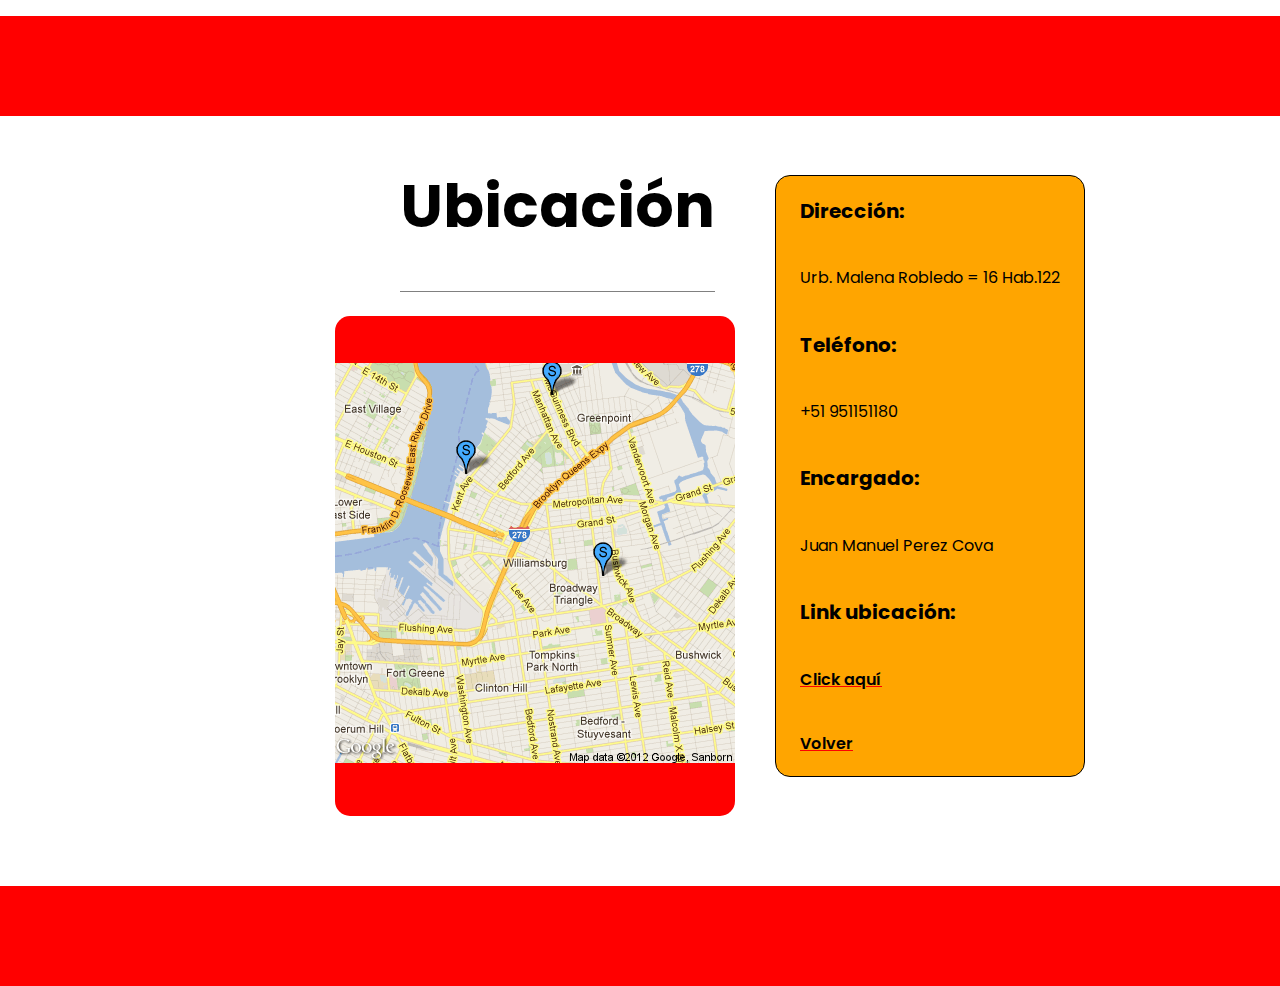
<file: ubi.html>
<!DOCTYPE html>
<html lang="en">
<head>
    <meta charset="UTF-8">
    <meta name="viewport" content="width=device-width, initial-scale=1.0">
    <title>Ubícanos</title>
    <link rel="stylesheet" href="css/ubi.css">
</head>
<body>
    <nav>
        <ul></ul>
    </nav>
    <div class="box">
        <div class="h1">
            <h1>Ubicación</h1>
        </div>
        <div class="container1">
            <div class="map">
                <img src="img/yZKgB.png" alt="">
            </div>
        </div>
        <div class="container2">
            <b>Dirección:</b>
            <span>Urb. Malena Robledo = 16 Hab.122</span>
            <b>Teléfono:</b>
            <span>+51 951151180</span>
            <b>Encargado:</b>
            <span>Juan Manuel Perez Cova</span>
            <b>Link ubicación:</b>
            <span><a href="https://maps.google.com" target="_blank">Click aquí</a></span>
            <a href="index.html">Volver</a>
        </div>
    </div>
    <nav>
        <ul></ul>
    </nav>
</body>
</html>
</file>
<file: css/ubi.css>
@import url('https://fonts.googleapis.com/css2?family=Poppins:wght@200&display=swap');

body {
    margin: 0;
    padding: 0;
    box-sizing: border-box;
    font-family: 'Poppins', sans-serif;
}

nav {
    width: 100%;
    height: 100px;
    background: red;
}

.box {
    display: flex;
    justify-content: center;
    align-items: center;
    margin-bottom: 50px;
    margin-right: 175px;
}

.h1 {
    position: relative;
    left: 400px;
    bottom: 270px;
    font-size: 30px;
    border-bottom: 1px solid gray;
}

.container1 {
    margin: 20px;
    margin-top: 200px;
    display: grid;
    justify-content: center;
    align-items: center;
    width: 500px;
    height: 500px;
    background-color: red;
    border-radius: 15px;
}

.container1 {
    float: left;
}

.container2 {
    margin: 20px;
    display: grid;
    justify-content: center;
    align-items: center;
    background: orange;
    width: 400px;
    height: 600px;
    border-radius: 15px;
    border: 1px solid black;
}

.container2 b {
    font-weight: bold;
    font-size: 20px;
}

a {
    text-decoration: underline red;
    color: black;
    font-weight: 600;
}
</file>
